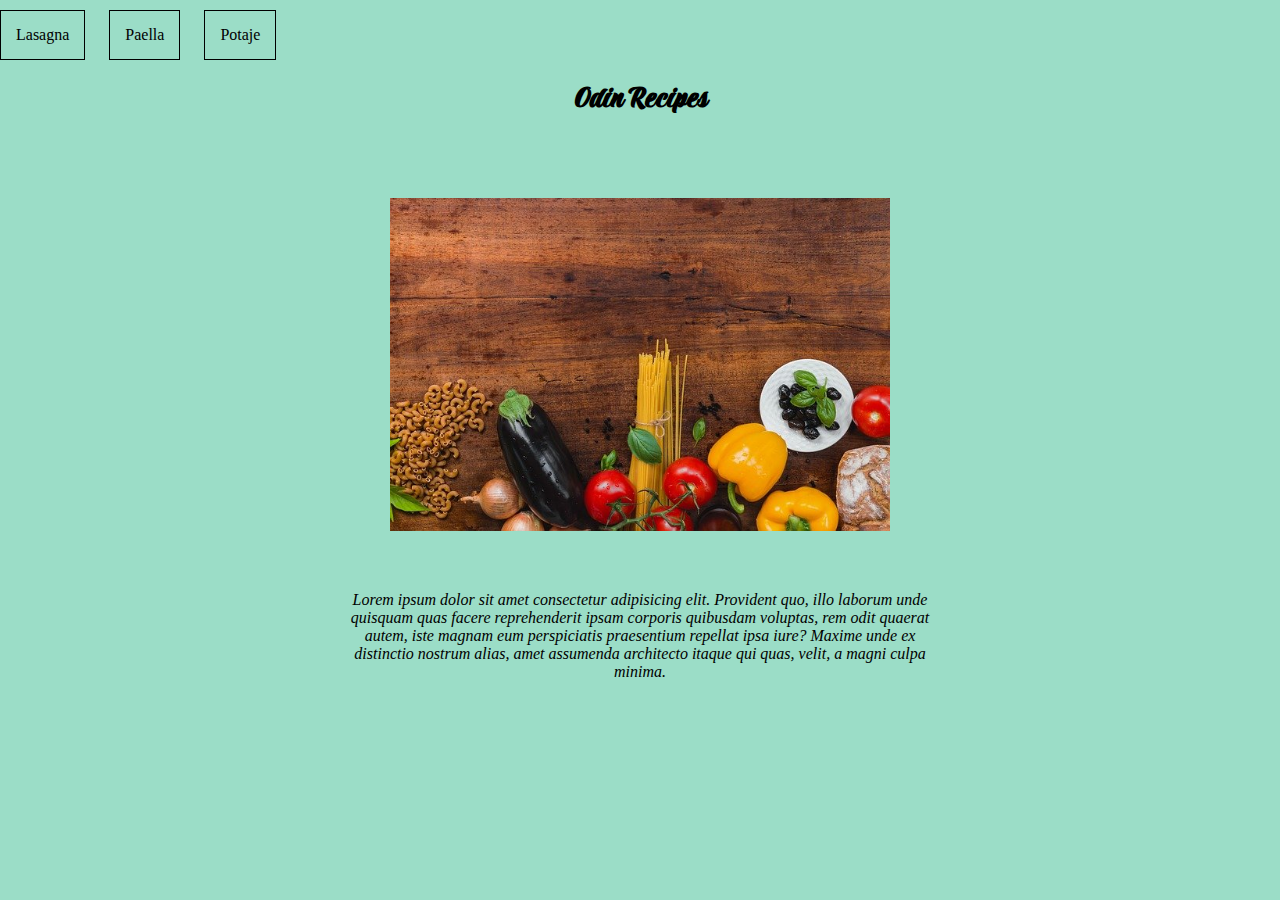
<file: index.html>
<!DOCTYPE html>
<html lang="en">
  <head>
    <meta charset="UTF-8" />
    <meta http-equiv="X-UA-Compatible" content="IE=edge" />
    <meta name="viewport" content="width=device-width, initial-scale=1.0" />
    <title>Recipes</title>
    <link rel="stylesheet" href="style.css" />
  </head>
  <body>
    <div class="nav-bar">
      <ul>
        <li><a href="lasagna.html">Lasagna</a></li>
        <li><a href="paella.html">Paella</a></li>
        <li><a href="potaje.html">Potaje</a></li>
      </ul>
    </div>

    <h1>Odin Recipes</h1>
    <img src="images/recetas.jpg" width="500" alt="" class="center" />

    <p>
      Lorem ipsum dolor sit amet consectetur adipisicing elit. Provident quo,
      illo laborum unde quisquam quas facere reprehenderit ipsam corporis
      quibusdam voluptas, rem odit quaerat autem, iste magnam eum perspiciatis
      praesentium repellat ipsa iure? Maxime unde ex distinctio nostrum alias,
      amet assumenda architecto itaque qui quas, velit, a magni culpa minima.
    </p>
  </body>
</html>
</file>
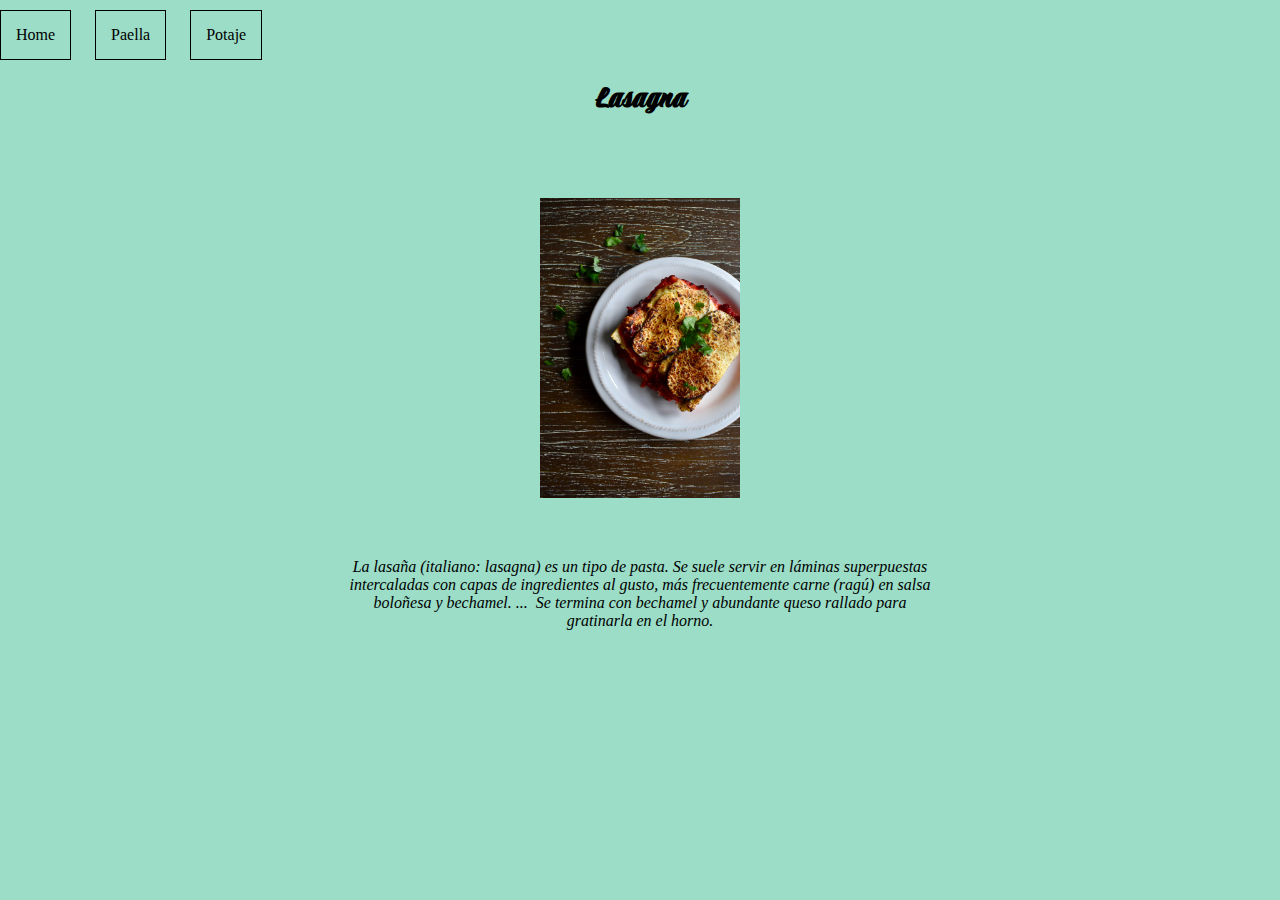
<file: lasagna.html>
<!DOCTYPE html>
<html lang="en">
  <head>
    <meta charset="UTF-8" />
    <meta http-equiv="X-UA-Compatible" content="IE=edge" />
    <meta name="viewport" content="width=device-width, initial-scale=1.0" />
    <title>Lasagna</title>
    <link rel="stylesheet" href="style.css" />
  </head>
  <body>
    <ul>
      <li><a href="index.html">Home</a></li>
      <li><a href="paella.html">Paella</a></li>
      <li><a href="potaje.html">Potaje</a></li>
    </ul>

    <h1>Lasagna</h1>
    <img src="images/lasagna.jpg" height="300" alt="lasagna" class="center" />

    <p>
      La lasaña (italiano: lasagna) es un tipo de pasta. Se suele servir en
      láminas superpuestas intercaladas con capas de ingredientes al gusto, más
      frecuentemente carne (ragú) en salsa boloñesa y bechamel. ... ​ Se termina
      con bechamel y abundante queso rallado para gratinarla en el horno.
    </p>
    <br />
  </body>
</html>
</file>
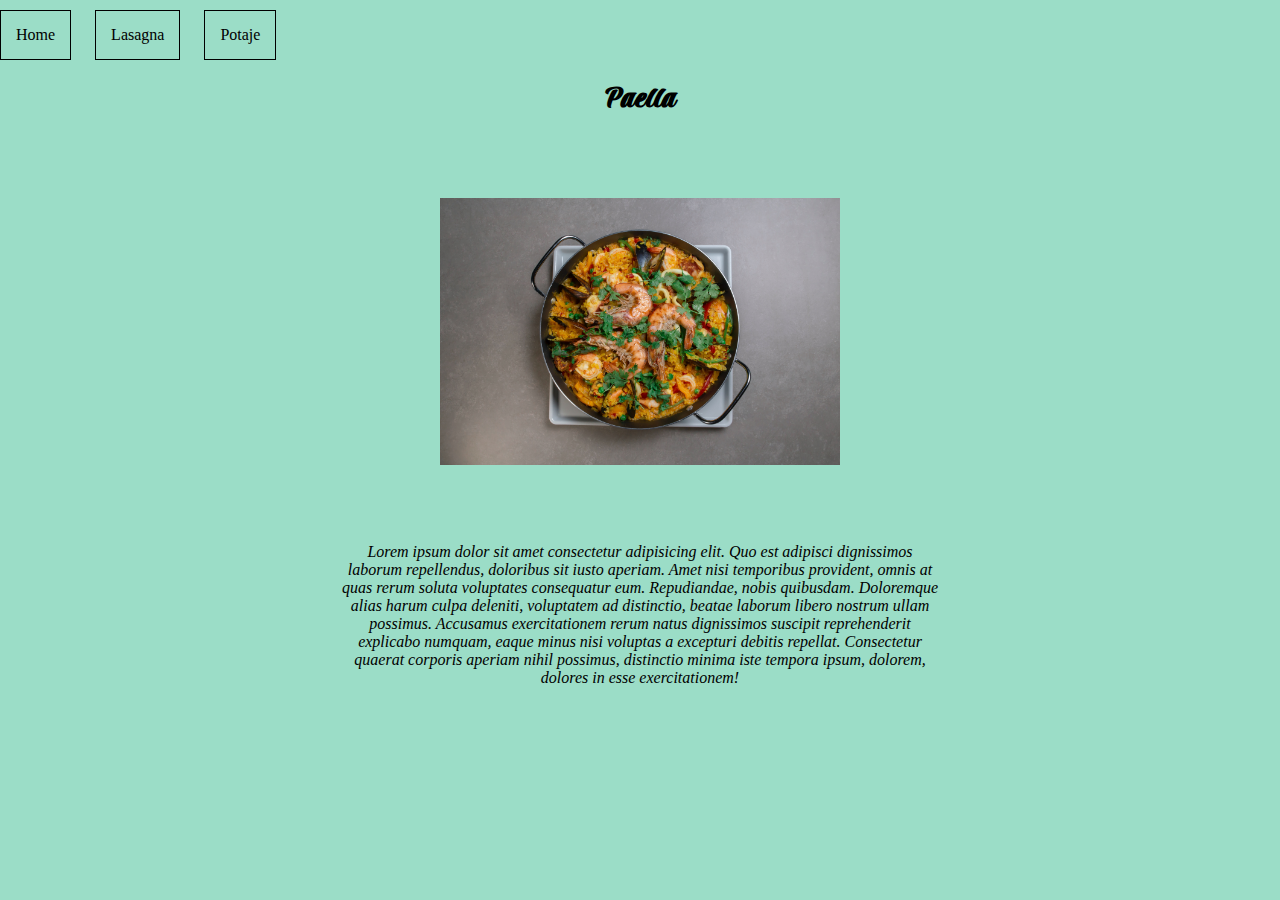
<file: paella.html>
<!DOCTYPE html>
<html lang="en">
  <head>
    <meta charset="UTF-8" />
    <meta http-equiv="X-UA-Compatible" content="IE=edge" />
    <meta name="viewport" content="width=device-width, initial-scale=1.0" />
    <title>Paella</title>
    <link rel="stylesheet" href="style.css" />
  </head>
  <body>
      
      <ul>
        <li><a href="index.html">Home</a></li>
        <li><a href="lasagna.html">Lasagna</a></li>
        <li><a href="potaje.html">Potaje</a></li>
      </ul>
      <h1>Paella</h1>

      <img src="images/paella.jpg" width="400" alt="paella" class="center" />
      
      <br />
      <p>
        Lorem ipsum dolor sit amet consectetur adipisicing elit. Quo est
        adipisci dignissimos laborum repellendus, doloribus sit iusto aperiam.
        Amet nisi temporibus provident, omnis at quas rerum soluta voluptates
        consequatur eum. Repudiandae, nobis quibusdam. Doloremque alias harum
        culpa deleniti, voluptatem ad distinctio, beatae laborum libero nostrum
        ullam possimus. Accusamus exercitationem rerum natus dignissimos
        suscipit reprehenderit explicabo numquam, eaque minus nisi voluptas a
        excepturi debitis repellat. Consectetur quaerat corporis aperiam nihil
        possimus, distinctio minima iste tempora ipsum, dolorem, dolores in esse
        exercitationem!
      </p>
    </div>
  </body>
</html>
</file>
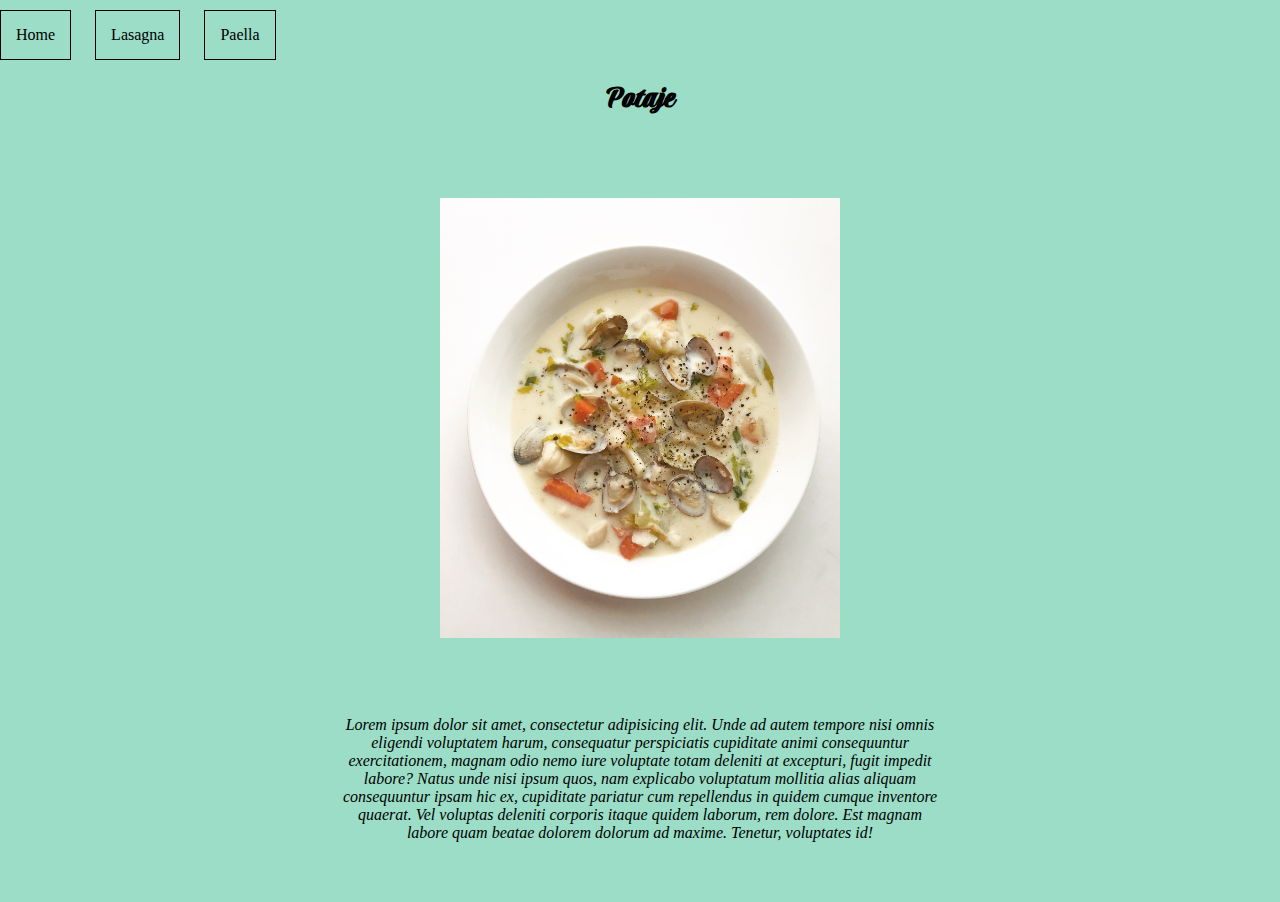
<file: potaje.html>
<!DOCTYPE html>
<html lang="en">
  <head>
    <meta charset="UTF-8" />
    <meta http-equiv="X-UA-Compatible" content="IE=edge" />
    <meta name="viewport" content="width=device-width, initial-scale=1.0" />
    <title>Potaje</title>
    <link rel="stylesheet" href="style.css" />
  </head>
  <body>
    <ul>
      <li><a href="index.html">Home</a></li>
      <li><a href="lasagna.html">Lasagna</a></li>
      <li><a href="paella.html">Paella</a></li>
    </ul>

    <h1>Potaje</h1>
    <img src="images/potaje.jpg" width="400" alt="Stew" class="center" />
    <br />

    <p>
      Lorem ipsum dolor sit amet, consectetur adipisicing elit. Unde ad autem
      tempore nisi omnis eligendi voluptatem harum, consequatur perspiciatis
      cupiditate animi consequuntur exercitationem, magnam odio nemo iure
      voluptate totam deleniti at excepturi, fugit impedit labore? Natus unde
      nisi ipsum quos, nam explicabo voluptatum mollitia alias aliquam
      consequuntur ipsam hic ex, cupiditate pariatur cum repellendus in quidem
      cumque inventore quaerat. Vel voluptas deleniti corporis itaque quidem
      laborum, rem dolore. Est magnam labore quam beatae dolorem dolorum ad
      maxime. Tenetur, voluptates id!
    </p>
  </body>
</html>
</file>
<file: style.css>
@import url('https://fonts.googleapis.com/css2?family=Praise&family=Roboto:ital,wght@1,700&display=swap');

* {
  margin: 0%;
  padding: 0%;
  box-sizing: border-box;
}

body {
  background-color: rgb(155, 221, 199);
}

ul {
  position: relative;
  float: left;
}

ul li {
  display: inline-flex;
  padding: 15px;
  margin: 10px 20px 0 0;
  border: 1px solid black;
}

ul li a {
  text-decoration: none;
  color: black;
}

h1 {
  text-align: center;
  padding: 80px;
  font-family: 'Praise', cursive;
}

.center {
  display: block;
  margin-left: auto;
  margin-right: auto;
}

p {
  width: 50%;
  text-align: center;
  margin: 40px auto;
  padding: 20px;
  font-style: italic;
}
</file>
